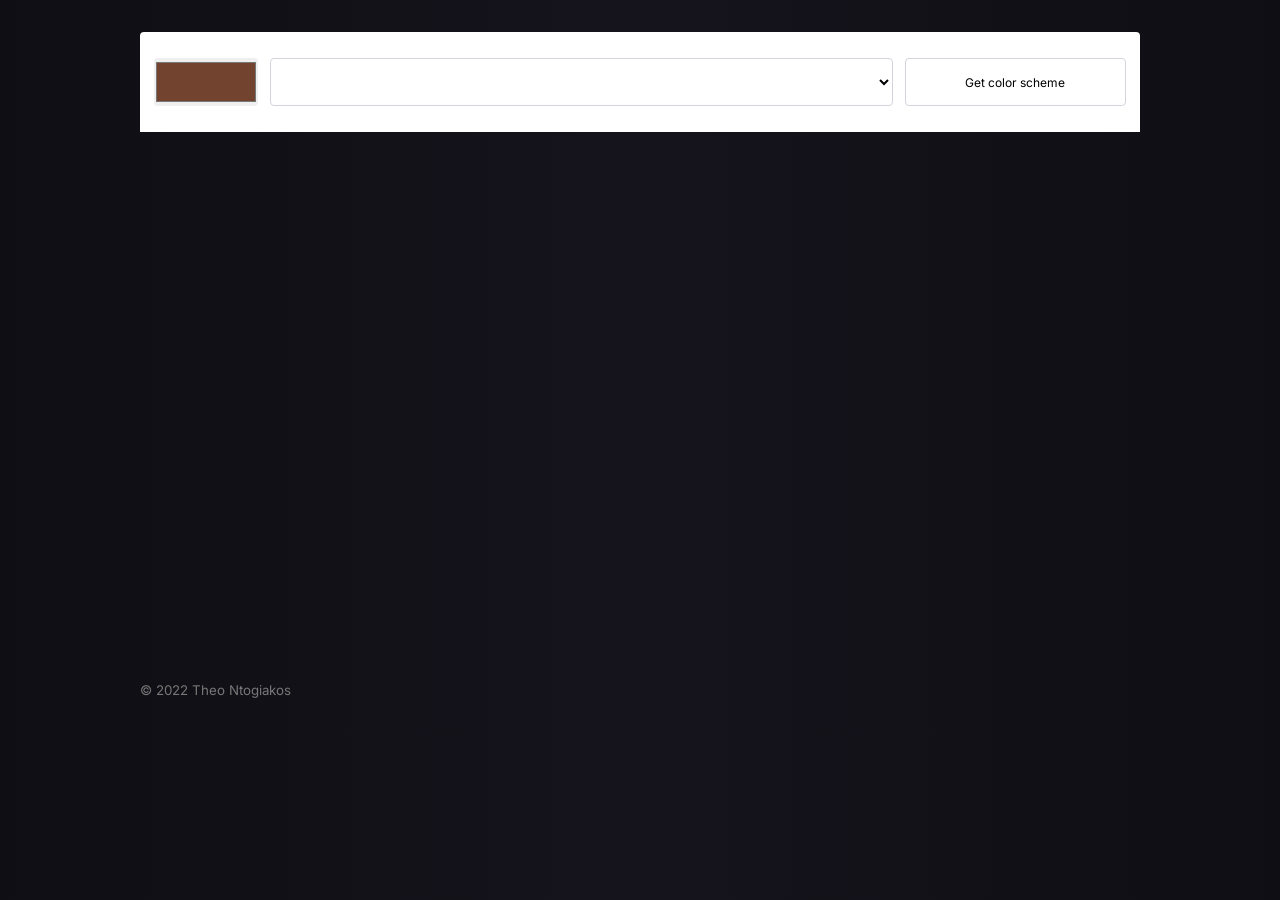
<file: index.html>
<!DOCTYPE html>
<html lang="en">

<head>
    <title>Color Scheme Generator</title>
    <meta name="description" content="Color Scheme Generator" />
    <meta name="title" property="og:title" content="Color Scheme Generator" />
    <meta property="og:type" content="Website" />
    <meta name="image" property="og:image" content="https://live.staticflickr.com/65535/51972637620_fc16c63f31_b.jpg" />
    <meta name="description" property="og:description" content="Color Scheme Generator" />
    <meta name="author" content="Theo Ntogiakos" />
    <link rel="preconnect" href="https://fonts.googleapis.com">
    <link rel="preconnect" href="https://fonts.gstatic.com" crossorigin>
    <link href="https://fonts.googleapis.com/css2?family=Inter:wght@400;700&display=swap" rel="stylesheet">
    <link href="styles.css" rel="stylesheet">
    <script src="index.js" defer></script>
</head>

<body>
    <div class="container">
        <header>
            <input class="color-picker" id="color-picker" type="color">
            <select class="color-mode" id="color-mode">
            </select>
            <button class="color-btn" id="color-btn">Get color scheme</button>
        </header>
        <main>
        </main>
        <footer>
            <small>&copy; 2022 Theo Ntogiakos</small>
        </footer>
        <div id="snackbar">Color copied to clipboard.</div>
    </div>
</body>

</html>
</file>
<file: styles.css>
body {
    font-family: 'Inter', sans-serif;
    margin: 0;
    padding: 0;
    background: rgb(15,14,20);
    background: linear-gradient(
        90deg, rgba(15,14,20,1) 
        0%, rgba(21,20,28,1) 
        50%, rgba(15,14,20,1) 100%);
}

.container {
    display: flex;
    flex-direction: column;
    max-width: 1000px;
    min-width: 20em;
    width: 90%;
    margin: 2rem auto;
}

header {
    display: flex;
    justify-items: stretch;
    padding: 1.25rem 0.5rem;
    background-color: #fff;
    border-radius: 0.25rem 0.25rem 0 0;
}

.color-picker,
.color-mode,
.color-btn {
    font-family: 'Inter', sans-serif;
    margin: 0.375rem;
    border: 1px solid #d1d5db;
    border-radius: 0.25rem;
    height: 3rem;
}

.color-picker {
    flex: 1;
    padding: 0;
    border: none;
}

.color-mode {
    font-size: 1rem;
    background-color: #fff;
    flex: 6;
}

.color-btn {
    font-size: 0.75rem;
    flex: 2;
    background-color: #fff;
    cursor: pointer;
}

main {
    display: flex;
    min-height: 20em;
    height: 60vh;
    overflow: hidden;
    border-radius: 0 0 0.25rem 0.25rem;
}

.colors {
    flex: 1;
    display: flex;
    cursor: pointer;
    position: relative;
    overflow: hidden;
}

.colors:active {
    box-shadow:inset 0px 0px 0px 1px #555;
}

.color-hex {
    margin-top: auto;
    padding: 0.75rem;
    background-color: #fff;
    font-size: 0.75rem;
    flex: 1;
    text-align: center;
    align-self: center;
    cursor: pointer;
    border: none;
}

.color-hex:active {
    box-shadow:inset 0px 0px 0px 1px #555;
}

.color-name {
    position: absolute;
    transform: rotate(-15deg);
    left: -2em;
    right: -2em;
    top: 2.4em;
    font-size: 0.75rem;
    padding: 0.5em 2.5em;
    background-color: #2e2e2e;
    color: #ddd;
    text-align: center;
    border-radius: 2em;
}

small {
    margin-top: 0.75em;
    display: inline-block;
    color: #777;
}

#snackbar {
    visibility: hidden;
    position: fixed;
    font-weight: bold;
    font-size: 0.75rem;
    background-color: #ccc;
    padding: 0.75em 2em;
    border-radius: 2em;
    color: #070707;
    text-align: center;
    left: 50%;
    transform: translate(-50%);
    bottom: 1em;
}

#snackbar.show {
    visibility: visible;
    animation: fadein ease-out 0.5s, fadeout ease-out 0.5s 2.5s;
}

@keyframes fadein {
    0% {bottom: 0; opacity: 0;}
    100% {bottom: 1em; opacity: 1;}
}

@keyframes fadeout {
    0% {bottom: 1em; opacity: 1;}
    100% {bottom: 0; opacity: 0;}
}

@media (max-width: 40rem) {
    header {
        flex-direction: column;
        padding: 0.5em;
        height: 8em;
    }
    .color-picker,
    .color-mode,
    .color-btn {
        margin: 0.1rem;
    }
    
    .color-picker {
        flex: 1.2;
        align-self: center;
        width: 100%;
    }
    
    .color-mode {
        flex: 1;
        text-align: center;
    }
    
    .color-btn {
        flex: 1;
        font-size: 1em;
    }
  }
</file>
